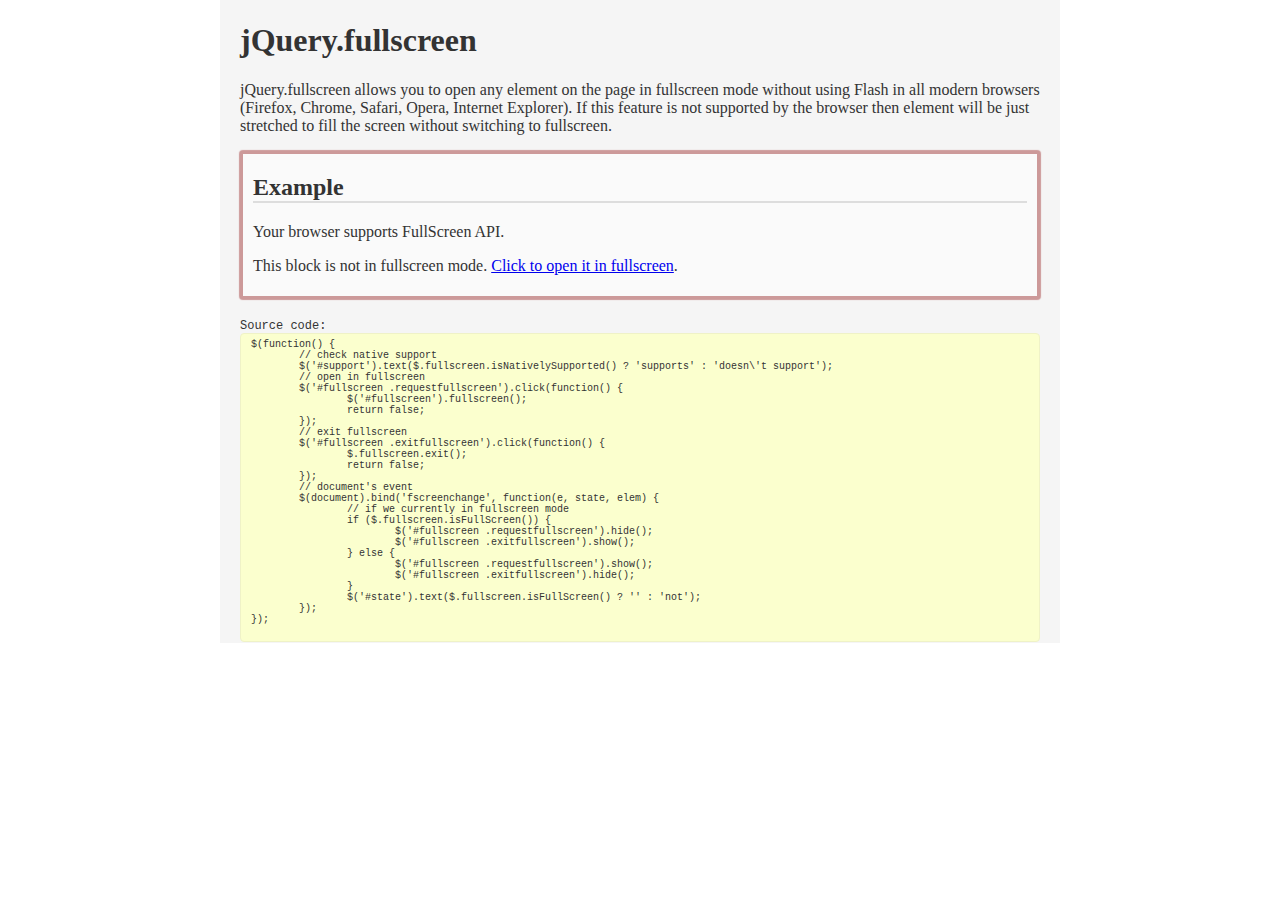
<file: jquery.fullscreen-master/examples/index.html>
<!DOCTYPE HTML>
<html lang="en-US">
<head>
	<meta charset="UTF-8">
	<title>jQuery.fullscreen example</title>
	<link rel="stylesheet" href="styles.css" type="text/css" media="screen">
	<script type="text/javascript" src="http://ajax.googleapis.com/ajax/libs/jquery/1.11.0/jquery.min.js"></script>
	<script type="text/javascript" src="../release/jquery.fullscreen.min.js"></script>
</head>
<body>
	<div id="main">
		<h1>jQuery.fullscreen</h1>
		<div class="example">
			<p>
				jQuery.fullscreen allows you to open any element on the page in fullscreen mode without using Flash in all modern browsers (Firefox, Chrome, Safari, Opera, Internet Explorer). If this feature is not supported by the browser then element will be just stretched to fill the screen without switching to fullscreen.
			</p>

			<div id="fullscreen">
				<h2>Example</h2>
				<p>Your browser <span id="support">doesn't support</span> FullScreen API.</p>
				<p>This block is <span id="state">not</span> in fullscreen mode. <a href="#" class="requestfullscreen">Click to open it in fullscreen</a><a href="#" class="exitfullscreen" style="display: none">Click to exit fullscreen</a>.</p>
			</div>
			<h3>Source code:</h3>
			<code>
			</code>
			<script type="text/javascript">
				$(function() {
					// check native support
					$('#support').text($.fullscreen.isNativelySupported() ? 'supports' : 'doesn\'t support');

					// open in fullscreen
					$('#fullscreen .requestfullscreen').click(function() {
						$('#fullscreen').fullscreen();
						return false;
					});

					// exit fullscreen
					$('#fullscreen .exitfullscreen').click(function() {
						$.fullscreen.exit();
						return false;
					});

					// document's event
					$(document).bind('fscreenchange', function(e, state, elem) {
						// if we currently in fullscreen mode
						if ($.fullscreen.isFullScreen()) {
							$('#fullscreen .requestfullscreen').hide();
							$('#fullscreen .exitfullscreen').show();
						} else {
							$('#fullscreen .requestfullscreen').show();
							$('#fullscreen .exitfullscreen').hide();
						}

						$('#state').text($.fullscreen.isFullScreen() ? '' : 'not');
					});
				});
			</script>
		</div>
		<div>
	</div>
	<script type="text/javascript" charset="utf-8">
		$(function() {
			$('.example').each(function() {
				var $el = $(this);

				$el.find('code').text($el.find('script').text().replace(/\n\t\t\t\t/gm, '\n').replace(/^\n/gm, ''));
			});
		});
	</script>
</body>
</html>
</file>
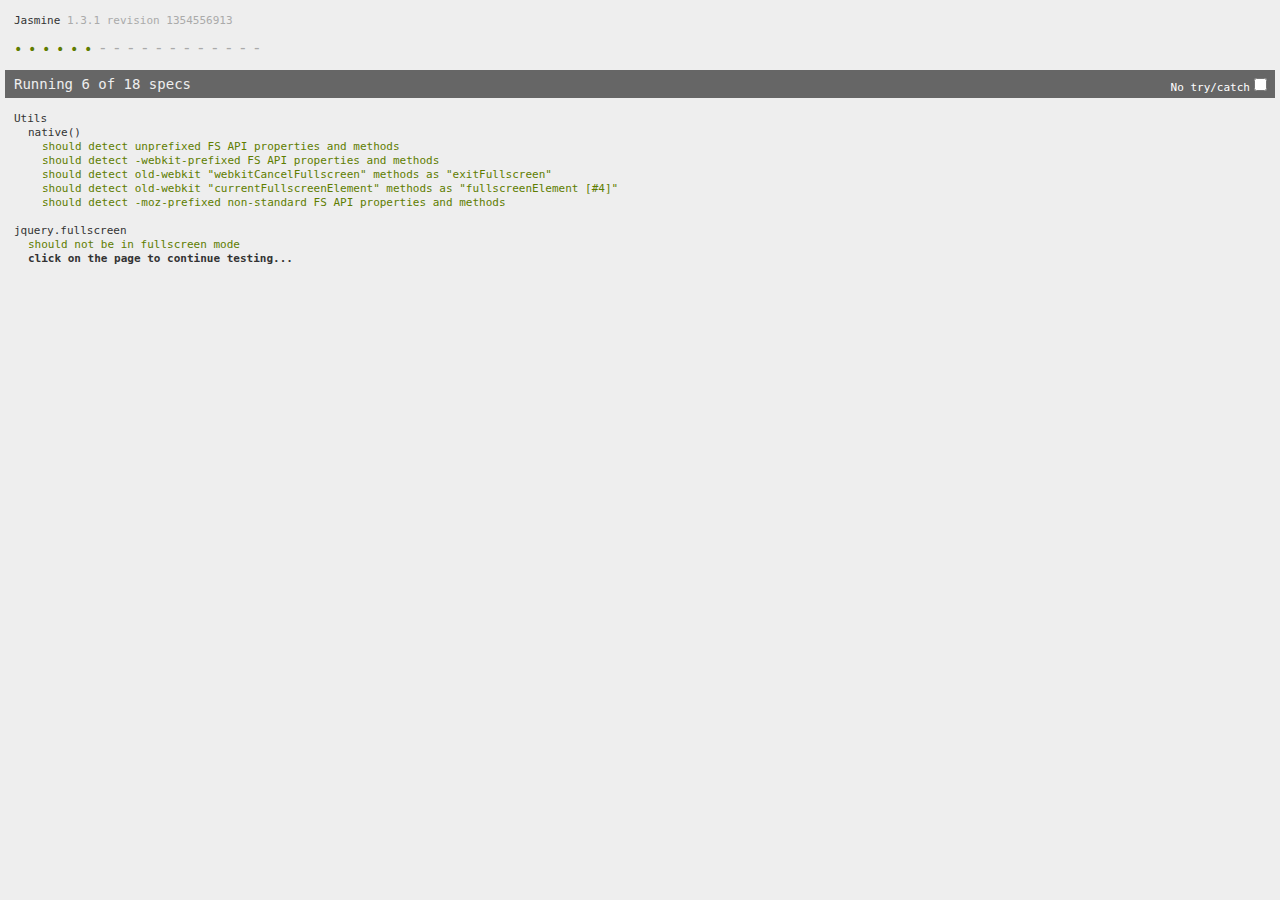
<file: jquery.fullscreen-master/tests/spec-runner.html>
<!DOCTYPE HTML PUBLIC "-//W3C//DTD HTML 4.01 Transitional//EN"
  "http://www.w3.org/TR/html4/loose.dtd">
<html>
<head>
  <meta charset="utf-8">
  <title>Jasmine Spec Runner</title>

  <link rel="shortcut icon" type="image/png" href="lib/jasmine-1.3.1/jasmine_favicon.png">
  <link rel="stylesheet" type="text/css" href="lib/jasmine-1.3.1/jasmine.css">
  <script type="text/javascript" src="lib/jasmine-1.3.1/jasmine.js"></script>
  <script type="text/javascript" src="lib/jasmine-1.3.1/jasmine-html.js"></script>

  <!-- include source files here... -->
  <script type="text/javascript" src="http://ajax.googleapis.com/ajax/libs/jquery/1.7.1/jquery.min.js"></script>
  <script type="text/javascript" src="../release/jquery.fullscreen.min.js"></script>

  <!-- include spec files here... -->
  <script type="text/javascript" src="spec/spec-helper.js"></script>
  <script type="text/javascript" src="spec/utils-spec.js"></script>
  <script type="text/javascript" src="spec/fullscreen-spec.js"></script>

  <script type="text/javascript">
    (function() {
      var jasmineEnv = jasmine.getEnv();
      jasmineEnv.updateInterval = 1000;

      var htmlReporter = new jasmine.HtmlReporter();

      jasmineEnv.addReporter(htmlReporter);

      jasmineEnv.specFilter = function(spec) {
        return htmlReporter.specFilter(spec);
      };

      var currentWindowOnload = window.onload;

      window.onload = function() {
        if (currentWindowOnload) {
          currentWindowOnload();
        }
        execJasmine();
      };

      function execJasmine() {
        jasmineEnv.execute();
      }

    })();
  </script>

</head>

<body>
  <div id="kokoko"></div>
</body>
</html>
</file>
<file: jquery.fullscreen-master/examples/styles.css>
html, body {
	margin:0;
	padding: 0;
	background: #fff;
	color: #333;
}
#main {
	width: 800px;
	background: #f5f5f5;
	margin: 0 auto;
	padding: 1px 20px;
}
h2 {
	border-bottom: 2px solid #ddd;
}
h3 {
	font: 12px 'Monaco', 'Courier New', monospace;
	margin: 20px 0 0;
}
.example code {
	display: block;
	font: 10px 'Monaco', 'Courier New', monospace;
	white-space: pre;
	background: #FBFFCE;
	border: 1px solid #EFF2C7;
	border-radius: 4px;
	padding: 5px 10px;
}

#fullscreen {
	border: 3px solid #c99;
	border-radius: 3px;
	box-shadow: 0 0 1px 1px #CC9999;
	padding: 0 10px 5px;
	/* 
		it is recommended to explicitly set 'color' and 'background-color' properties for "fullscreened" object, 
		because otherwise Opera will use default styles "background-color: #000000; color: #fffff;".
	 */
	background: #fafafa;
	color: inherit;	
}
</file>
<file: jquery.fullscreen-master/tests/lib/jasmine-1.3.1/jasmine.css>
body { background-color: #eeeeee; padding: 0; margin: 5px; overflow-y: scroll; }

#HTMLReporter { font-size: 11px; font-family: Monaco, "Lucida Console", monospace; line-height: 14px; color: #333333; }
#HTMLReporter a { text-decoration: none; }
#HTMLReporter a:hover { text-decoration: underline; }
#HTMLReporter p, #HTMLReporter h1, #HTMLReporter h2, #HTMLReporter h3, #HTMLReporter h4, #HTMLReporter h5, #HTMLReporter h6 { margin: 0; line-height: 14px; }
#HTMLReporter .banner, #HTMLReporter .symbolSummary, #HTMLReporter .summary, #HTMLReporter .resultMessage, #HTMLReporter .specDetail .description, #HTMLReporter .alert .bar, #HTMLReporter .stackTrace { padding-left: 9px; padding-right: 9px; }
#HTMLReporter #jasmine_content { position: fixed; right: 100%; }
#HTMLReporter .version { color: #aaaaaa; }
#HTMLReporter .banner { margin-top: 14px; }
#HTMLReporter .duration { color: #aaaaaa; float: right; }
#HTMLReporter .symbolSummary { overflow: hidden; *zoom: 1; margin: 14px 0; }
#HTMLReporter .symbolSummary li { display: block; float: left; height: 7px; width: 14px; margin-bottom: 7px; font-size: 16px; }
#HTMLReporter .symbolSummary li.passed { font-size: 14px; }
#HTMLReporter .symbolSummary li.passed:before { color: #5e7d00; content: "\02022"; }
#HTMLReporter .symbolSummary li.failed { line-height: 9px; }
#HTMLReporter .symbolSummary li.failed:before { color: #b03911; content: "x"; font-weight: bold; margin-left: -1px; }
#HTMLReporter .symbolSummary li.skipped { font-size: 14px; }
#HTMLReporter .symbolSummary li.skipped:before { color: #bababa; content: "\02022"; }
#HTMLReporter .symbolSummary li.pending { line-height: 11px; }
#HTMLReporter .symbolSummary li.pending:before { color: #aaaaaa; content: "-"; }
#HTMLReporter .exceptions { color: #fff; float: right; margin-top: 5px; margin-right: 5px; }
#HTMLReporter .bar { line-height: 28px; font-size: 14px; display: block; color: #eee; }
#HTMLReporter .runningAlert { background-color: #666666; }
#HTMLReporter .skippedAlert { background-color: #aaaaaa; }
#HTMLReporter .skippedAlert:first-child { background-color: #333333; }
#HTMLReporter .skippedAlert:hover { text-decoration: none; color: white; text-decoration: underline; }
#HTMLReporter .passingAlert { background-color: #a6b779; }
#HTMLReporter .passingAlert:first-child { background-color: #5e7d00; }
#HTMLReporter .failingAlert { background-color: #cf867e; }
#HTMLReporter .failingAlert:first-child { background-color: #b03911; }
#HTMLReporter .results { margin-top: 14px; }
#HTMLReporter #details { display: none; }
#HTMLReporter .resultsMenu, #HTMLReporter .resultsMenu a { background-color: #fff; color: #333333; }
#HTMLReporter.showDetails .summaryMenuItem { font-weight: normal; text-decoration: inherit; }
#HTMLReporter.showDetails .summaryMenuItem:hover { text-decoration: underline; }
#HTMLReporter.showDetails .detailsMenuItem { font-weight: bold; text-decoration: underline; }
#HTMLReporter.showDetails .summary { display: none; }
#HTMLReporter.showDetails #details { display: block; }
#HTMLReporter .summaryMenuItem { font-weight: bold; text-decoration: underline; }
#HTMLReporter .summary { margin-top: 14px; }
#HTMLReporter .summary .suite .suite, #HTMLReporter .summary .specSummary { margin-left: 14px; }
#HTMLReporter .summary .specSummary.passed a { color: #5e7d00; }
#HTMLReporter .summary .specSummary.failed a { color: #b03911; }
#HTMLReporter .description + .suite { margin-top: 0; }
#HTMLReporter .suite { margin-top: 14px; }
#HTMLReporter .suite a { color: #333333; }
#HTMLReporter #details .specDetail { margin-bottom: 28px; }
#HTMLReporter #details .specDetail .description { display: block; color: white; background-color: #b03911; }
#HTMLReporter .resultMessage { padding-top: 14px; color: #333333; }
#HTMLReporter .resultMessage span.result { display: block; }
#HTMLReporter .stackTrace { margin: 5px 0 0 0; max-height: 224px; overflow: auto; line-height: 18px; color: #666666; border: 1px solid #ddd; background: white; white-space: pre; }

#TrivialReporter { padding: 8px 13px; position: absolute; top: 0; bottom: 0; left: 0; right: 0; overflow-y: scroll; background-color: white; font-family: "Helvetica Neue Light", "Lucida Grande", "Calibri", "Arial", sans-serif; /*.resultMessage {*/ /*white-space: pre;*/ /*}*/ }
#TrivialReporter a:visited, #TrivialReporter a { color: #303; }
#TrivialReporter a:hover, #TrivialReporter a:active { color: blue; }
#TrivialReporter .run_spec { float: right; padding-right: 5px; font-size: .8em; text-decoration: none; }
#TrivialReporter .banner { color: #303; background-color: #fef; padding: 5px; }
#TrivialReporter .logo { float: left; font-size: 1.1em; padding-left: 5px; }
#TrivialReporter .logo .version { font-size: .6em; padding-left: 1em; }
#TrivialReporter .runner.running { background-color: yellow; }
#TrivialReporter .options { text-align: right; font-size: .8em; }
#TrivialReporter .suite { border: 1px outset gray; margin: 5px 0; padding-left: 1em; }
#TrivialReporter .suite .suite { margin: 5px; }
#TrivialReporter .suite.passed { background-color: #dfd; }
#TrivialReporter .suite.failed { background-color: #fdd; }
#TrivialReporter .spec { margin: 5px; padding-left: 1em; clear: both; }
#TrivialReporter .spec.failed, #TrivialReporter .spec.passed, #TrivialReporter .spec.skipped { padding-bottom: 5px; border: 1px solid gray; }
#TrivialReporter .spec.failed { background-color: #fbb; border-color: red; }
#TrivialReporter .spec.passed { background-color: #bfb; border-color: green; }
#TrivialReporter .spec.skipped { background-color: #bbb; }
#TrivialReporter .messages { border-left: 1px dashed gray; padding-left: 1em; padding-right: 1em; }
#TrivialReporter .passed { background-color: #cfc; display: none; }
#TrivialReporter .failed { background-color: #fbb; }
#TrivialReporter .skipped { color: #777; background-color: #eee; display: none; }
#TrivialReporter .resultMessage span.result { display: block; line-height: 2em; color: black; }
#TrivialReporter .resultMessage .mismatch { color: black; }
#TrivialReporter .stackTrace { white-space: pre; font-size: .8em; margin-left: 10px; max-height: 5em; overflow: auto; border: 1px inset red; padding: 1em; background: #eef; }
#TrivialReporter .finished-at { padding-left: 1em; font-size: .6em; }
#TrivialReporter.show-passed .passed, #TrivialReporter.show-skipped .skipped { display: block; }
#TrivialReporter #jasmine_content { position: fixed; right: 100%; }
#TrivialReporter .runner { border: 1px solid gray; display: block; margin: 5px 0; padding: 2px 0 2px 10px; }
</file>
